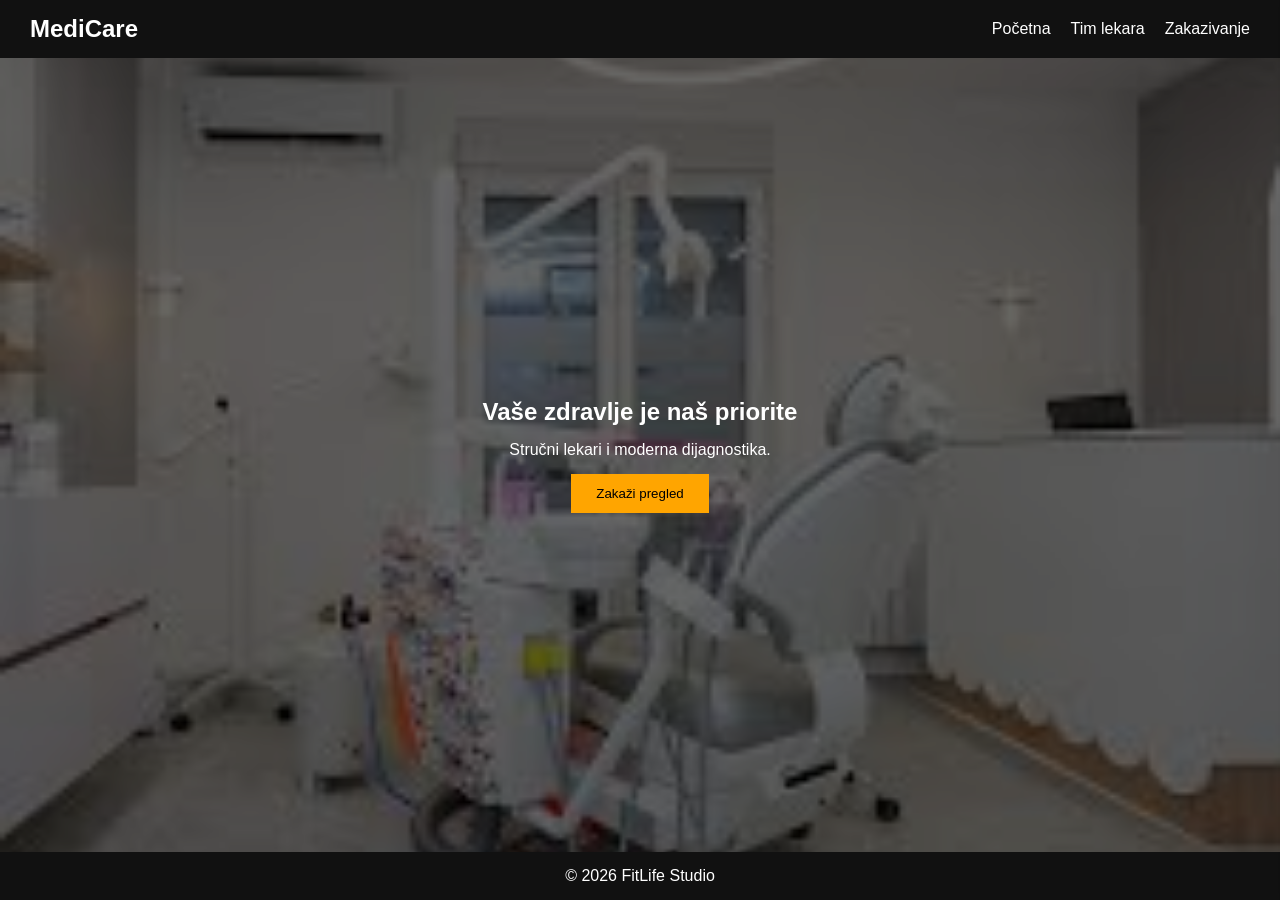
<file: index.html>
<!DOCTYPE html>
<html lang="en">


<head>
    <meta charset="UTF-8">
    <meta name="viewport" content="width=device-width, initial-scale=1.0">
    <title>MediCare</title>    
    <link rel="stylesheet" href="style.css">
</head>


<body>    
    <nav>
        <h1>MediCare</h1>
        <ul>
            <li><a href="index.html">Početna</a></li>
            <li><a href="tim.html">Tim lekara</a></li>
            <li><a href="zakazivanje.html">Zakazivanje</a></li>
        </ul>
    </nav>


    <main>       
        <header>
            <div class="overlay">
                <h2>Vaše zdravlje je naš priorite</h2>
                <p>Stručni lekari i moderna dijagnostika.</p>
                <button id="openForm">Zakaži pregled</button>
            </div>
        </header>
    </main>


    <div id="modal" class="modal">
        <div class="modal-content">


            <span id="closeModal">&times;</span>


            <h2>Zakaži pregled</h2>


            <form>
                <input type="text" placeholder="Ime" required>
                <input type="email" placeholder="Email" required>
                <button type="submit">Pošalji</button>
            </form>


        </div>
    </div>


    <div id="sidebar" class="sidebar">


        <span id="closeSidebar">&times;</span>


        <h2>Zakaži pregled</h2>


        <form>
            <input type="text" placeholder="Ime" required>
            <input type="email" placeholder="Email" required>
            <button type="submit">Pošalji</button>
        </form>


    </div>


    <footer>
        <p>© 2026 FitLife Studio</p>
    </footer>


    <script>
        const openBtn = document.getElementById("openForm");
        const sidebar = document.getElementById("sidebar");
        const closeBtn = document.getElementById("closeSidebar");


        // otvori sidebar
        openBtn.onclick = function () {
            sidebar.classList.add("active");
        }


        // zatvori sidebar
        closeBtn.onclick = function () {
            sidebar.classList.remove("active");
        }
    </script>
</body>


</html>
</file>
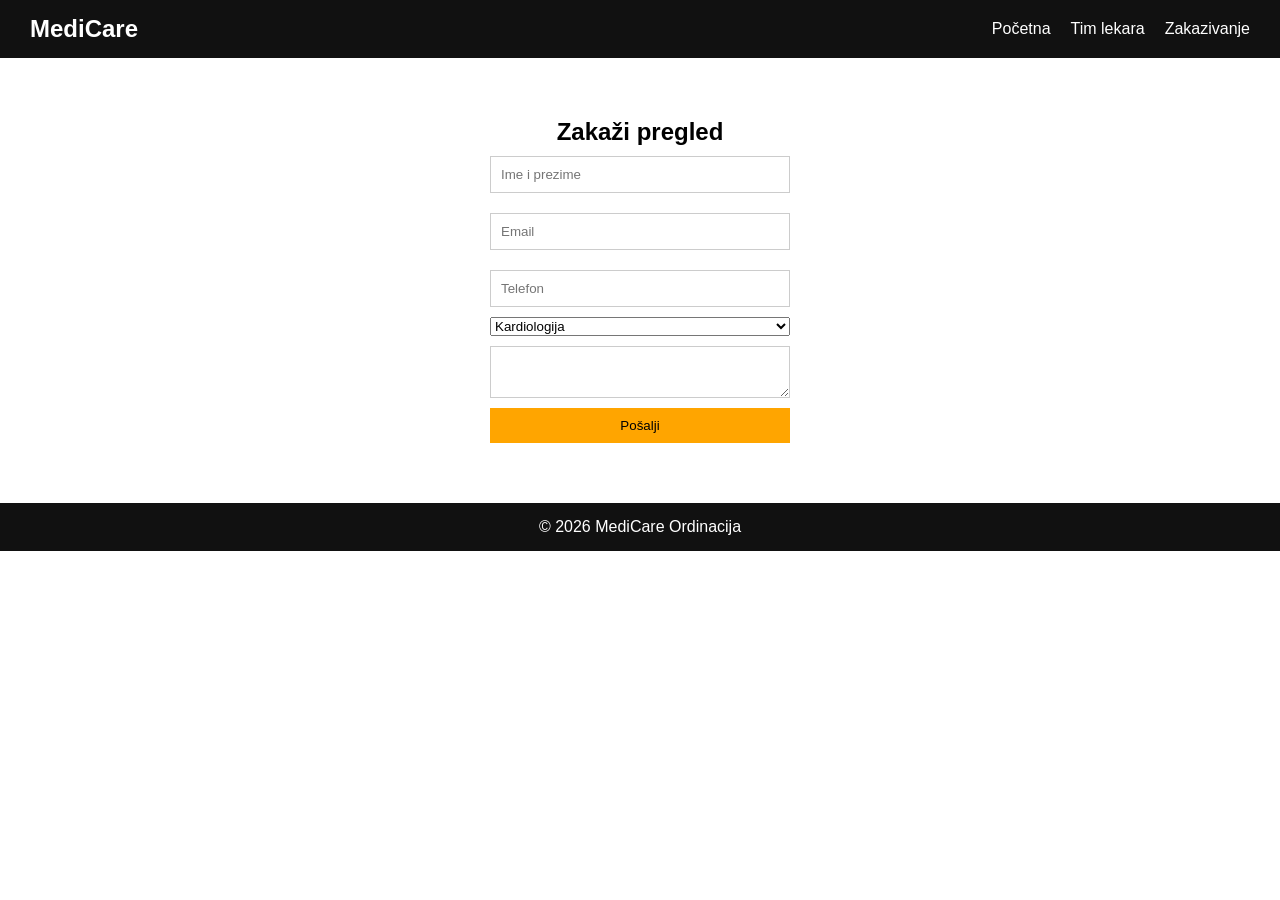
<file: zakazivanje.html>
<!DOCTYPE html>
<html lang="sr">

<head>
    <meta charset="UTF-8">
    <meta name="viewport" content="width=device-width, initial-scale=1.0">
    <title>Zakazivanje</title>
    <link rel="stylesheet" href="style.css">
</head>

<body>

    <nav>
        <h1>MediCare</h1>

        <ul>
            <li><a href="index.html">Početna</a></li>
            <li><a href="tim.html">Tim lekara</a></li>
            <li><a href="zakazivanje.html">Zakazivanje</a></li>
        </ul>
    </nav>

    <section>
        <h2>Zakaži pregled</h2>

        <form>

            <input type="text"
                placeholder="Ime i prezime"
                required>

            <input type="email"
                placeholder="Email"
                required>

            <input type="tel"
                placeholder="Telefon"
                required>

            <select>
                <option>Kardiologija</option>
                <option>Opšta medicina</option>
                <option>Pediatrija</option>
            </select>

            <textarea
                placeholder="Napomena">
            </textarea>

            <button type="submit">
                Pošalji
            </button>

        </form>
    </section>

    <footer>
        <p>© 2026 MediCare Ordinacija</p>
    </footer>

</body>
</html>
</file>
<file: style.css>
* {
    margin: 0;
    padding: 0;
    box-sizing: border-box;
}


/* OSNOVA */
body {
    font-family: 'Segoe UI', Tahoma, Geneva, Verdana, sans-serif;


    display: flex;
    flex-direction: column;
    min-height: 100vh;
}


/* MAIN */
main {
    flex: 1;
    display: flex;
    flex-direction: column;
}


/* NAV */
nav {
    display: flex;
    justify-content: space-between;
    align-items: center;
    background: #111;
    color: white;
    padding: 15px 30px;
}


nav ul {
    list-style: none;
    display: flex;
    gap: 20px;
}


nav a {
    color: white;
    text-decoration: none;
    transition: 0.3s;
}


nav a:hover {
    color: orange;
}


/* HERO (background slika) */
header {
    flex: 1;
    background: url('slika.png') no-repeat center/cover;
    position: relative;
}


/* OVERLAY */
.overlay {
    position: absolute;
    top: 0;
    left: 0;
    right: 0;
    bottom: 0;


    background: rgba(0, 0, 0, 0.6);


    display: flex;
    flex-direction: column;
    justify-content: center;
    align-items: center;
    gap: 15px;


    color: white;
    text-align: center;
}


/* HERO dugme */
.overlay button {
    padding: 12px 25px;
    background: orange;
    border: none;
    cursor: pointer;
    transition: 0.3s;
}


.overlay button:hover {
    background: darkorange;
    transform: scale(1.05);
}


/* SEKCIJE */
section {
    padding: 60px 20px;
    text-align: center;
}


/* KARTICE */
.cards {
    display: flex;
    justify-content: center;
    gap: 25px;
    flex-wrap: wrap;
}


.card {
    background: #f4f4f4;
    padding: 25px;
    width: 250px;
    border-radius: 12px;
    transition: 0.3s;
}


.card:hover {
    transform: translateY(-10px);
    box-shadow: 0 10px 20px rgba(0,0,0,0.2);
}


/* FORMA */
form {
    display: flex;
    flex-direction: column;
    max-width: 300px;
    margin: auto;
}


input, textarea {
    margin: 10px 0;
    padding: 10px;
    border: 1px solid #ccc;
}


form button {
    background: orange;
    border: none;
    padding: 10px;
    cursor: pointer;
}


form button:hover {
    background: darkorange;
}


/* FOOTER */
footer {
    background: #111;
    color: white;
    text-align: center;
    padding: 15px;
}


/* MODAL POZADINA */
.modal {
    display: none;
    position: fixed;
    top: 0;
    left: 0;
    right: 0;
    bottom: 0;


    background: rgba(0,0,0,0.7);


    justify-content: center;
    align-items: center;
}


/* SADRŽAJ MODALA */
.modal-content {
    background: white;
    padding: 30px;
    border-radius: 10px;
    width: 300px;
    text-align: center;
    position: relative;
}


/* X dugme */
#closeModal {
    position: absolute;
    top: 10px;
    right: 15px;
    cursor: pointer;
    font-size: 20px;
}


/* SIDEBAR */
.sidebar {
    position: fixed;
    top: 0;
    right: -320px; /* sakriven */
    width: 300px;
    height: 100%;


    background: black;
    color: white;
    box-shadow: -5px 0 15px rgba(0,0,0,0.3);


    padding: 20px;
    transition: 0.4s;


    display: flex;
    flex-direction: column;
    gap: 15px;
}


/* kada je otvoren */
.sidebar.active {
    right: 0;
}


/* X dugme */
#closeSidebar {
    align-self: flex-end;
    cursor: pointer;
    font-size: 22px;
}


/* forma unutra */
.sidebar form {
    display: flex;
    flex-direction: column;
}


.sidebar input {
    margin: 10px 0;
    padding: 10px;
}


.sidebar button {
    background: orange;
    border: none;
    padding: 10px;
    cursor: pointer;
}


.sidebar button:hover {
    background: darkorange;
}


/* RESPONSIVE */
@media (max-width: 768px) {


    nav {
        flex-direction: column;
        gap: 10px;
    }


    .cards {
        flex-direction: column;
        align-items: center;
    }
}
</file>
